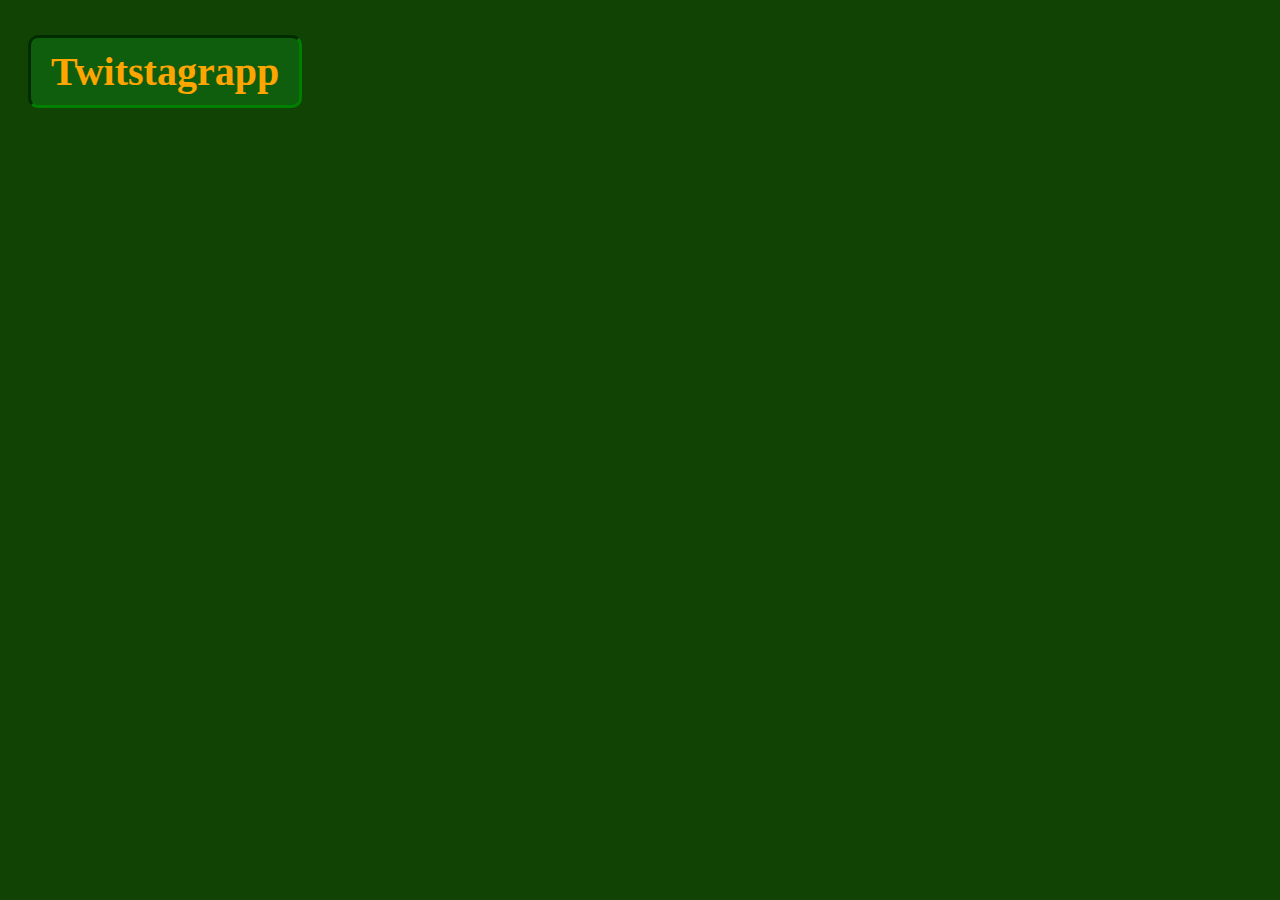
<file: index.html>
<html lang="en">
  <head>
    <meta charset="UTF-8" />
    <meta name="viewport" content="width=device-width, initial-scale=1.0" />
    <title>Twitstagrapp</title>
    <link rel="stylesheet" href="style.css" />
    <script async src="index.js"></script>
  </head>
  <body>
    <h1 id="title">Twitstagrapp</h1>
    <div id="gallery-container"></div>
    <div id="user-page-container" style="display: none">
      <button id="back-button">Back⏎</button>
      <div id="user-info"></div>
      <div id="user-posts"></div>
    </div>
  </body>
</html>
</file>
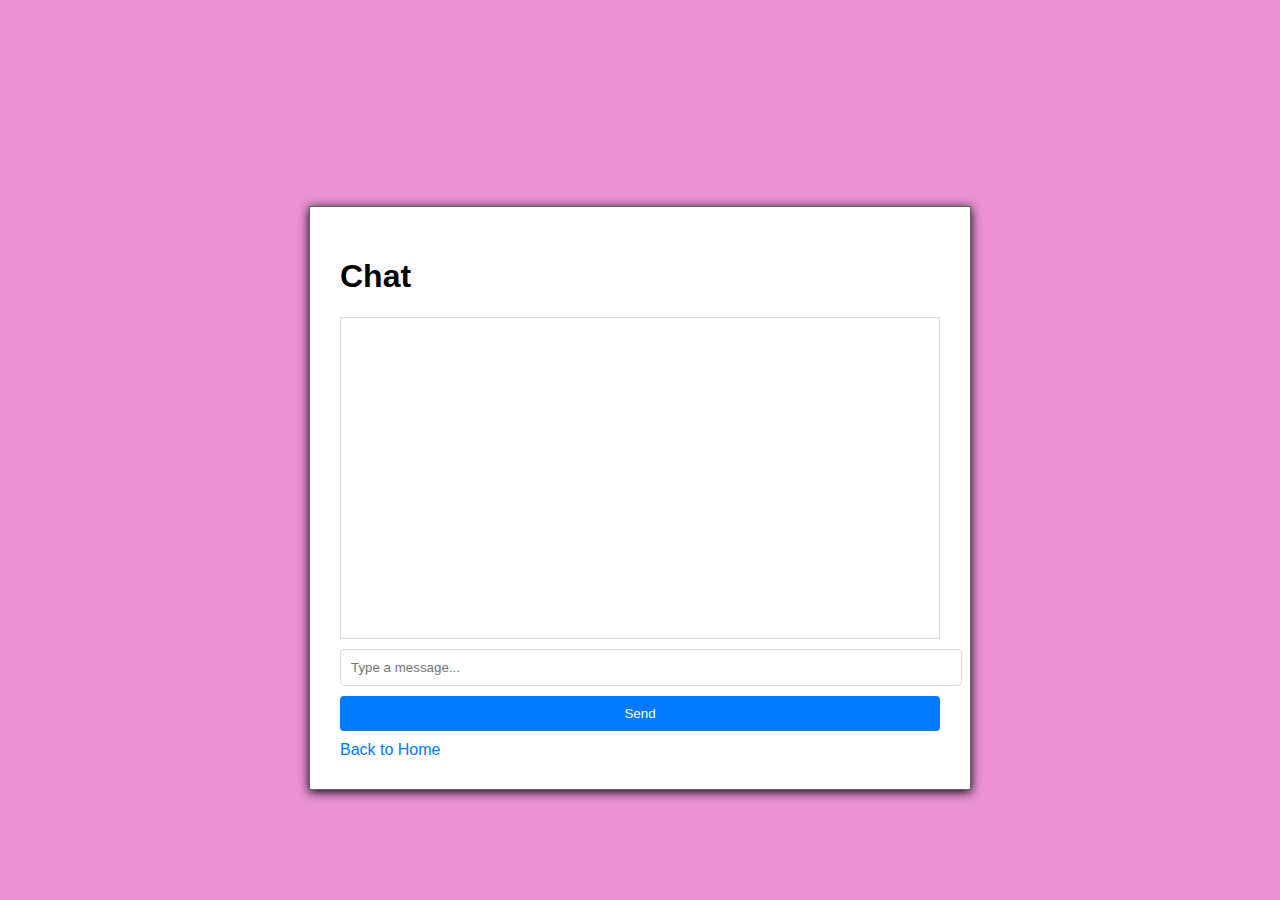
<file: SocialMediaApp/Messages/chat.html>
<!DOCTYPE html>
<html lang="en">
<head>
    <meta charset="UTF-8">
    <meta name="viewport" content="width=device-width, initial-scale=1.0">
    <title>Messaging App - Chat</title>
    <link rel="stylesheet" href="index.css">
</head>
<body>
    <div id="app">
        <h1>Chat</h1>
        <div id="messageArea"></div>
        <input type="text" id="messageInput" placeholder="Type a message...">
        <button id="sendButton">Send</button>
        <a href="home.html">Back to Home</a>
    </div>
    <script src="index.js"></script>
</body>
</html>
</file>
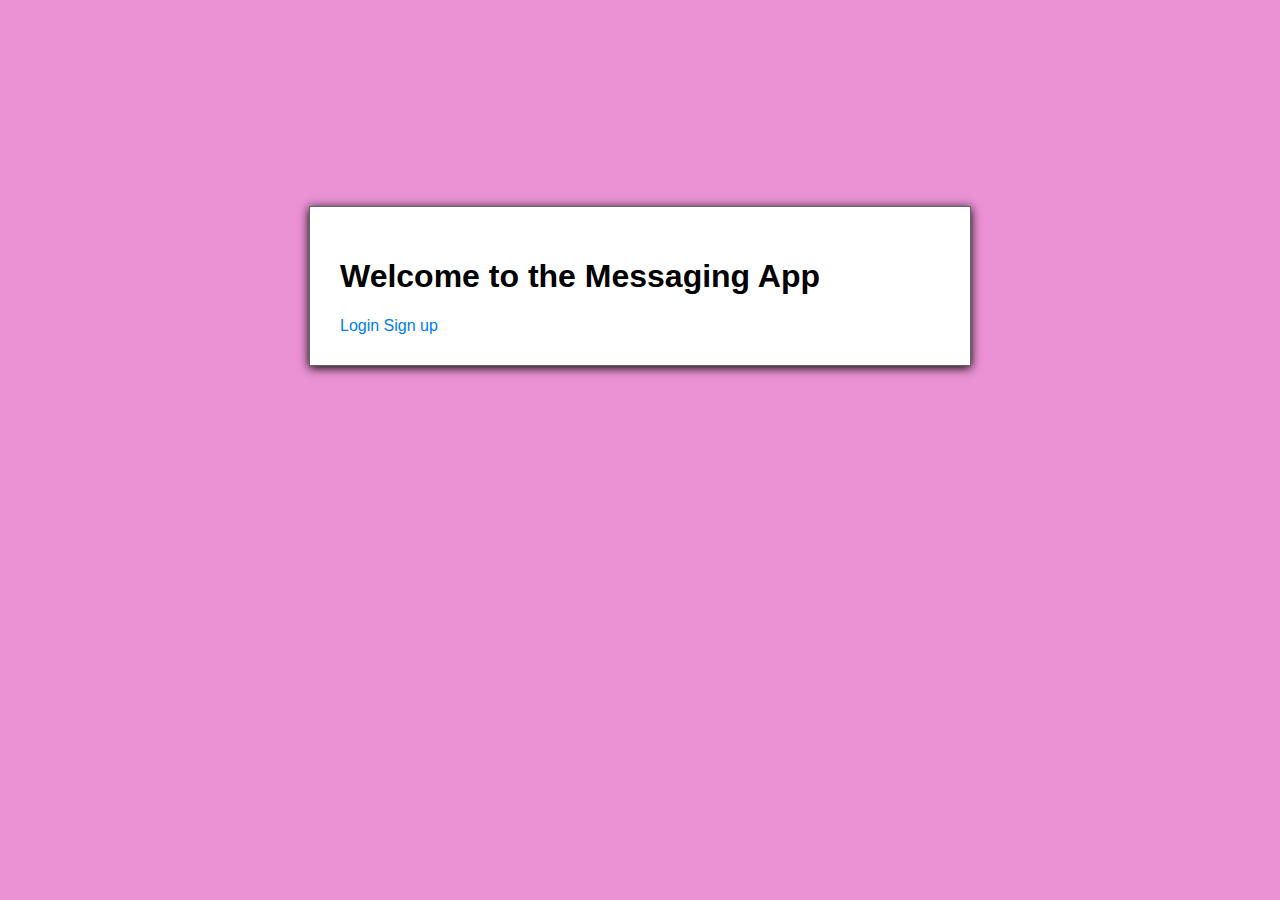
<file: SocialMediaApp/Messages/home.html>
<!DOCTYPE html>
<html lang="en">
<head>
    <meta charset="UTF-8">
    <meta name="viewport" content="width=device-width, initial-scale=1.0">
    <title>Messaging App - Home</title>
    <link rel="stylesheet" href="index.css">
</head>
<body>
    <div id="app">
        <h1>Welcome to the Messaging App</h1>
        <div id="nav">
            <a href="login.html">Login</a>
            <dev></dev>
            <a href="signup.html">Sign up</a>
            <a href="chat.html" id="chatLink" style="display: none;">Chat</a>
            <button id="logoutBtn" style="display: none;">Logout</button>
        </div>
    </div>
    <script src="index.js"></script>
</body>
</html>
</file>
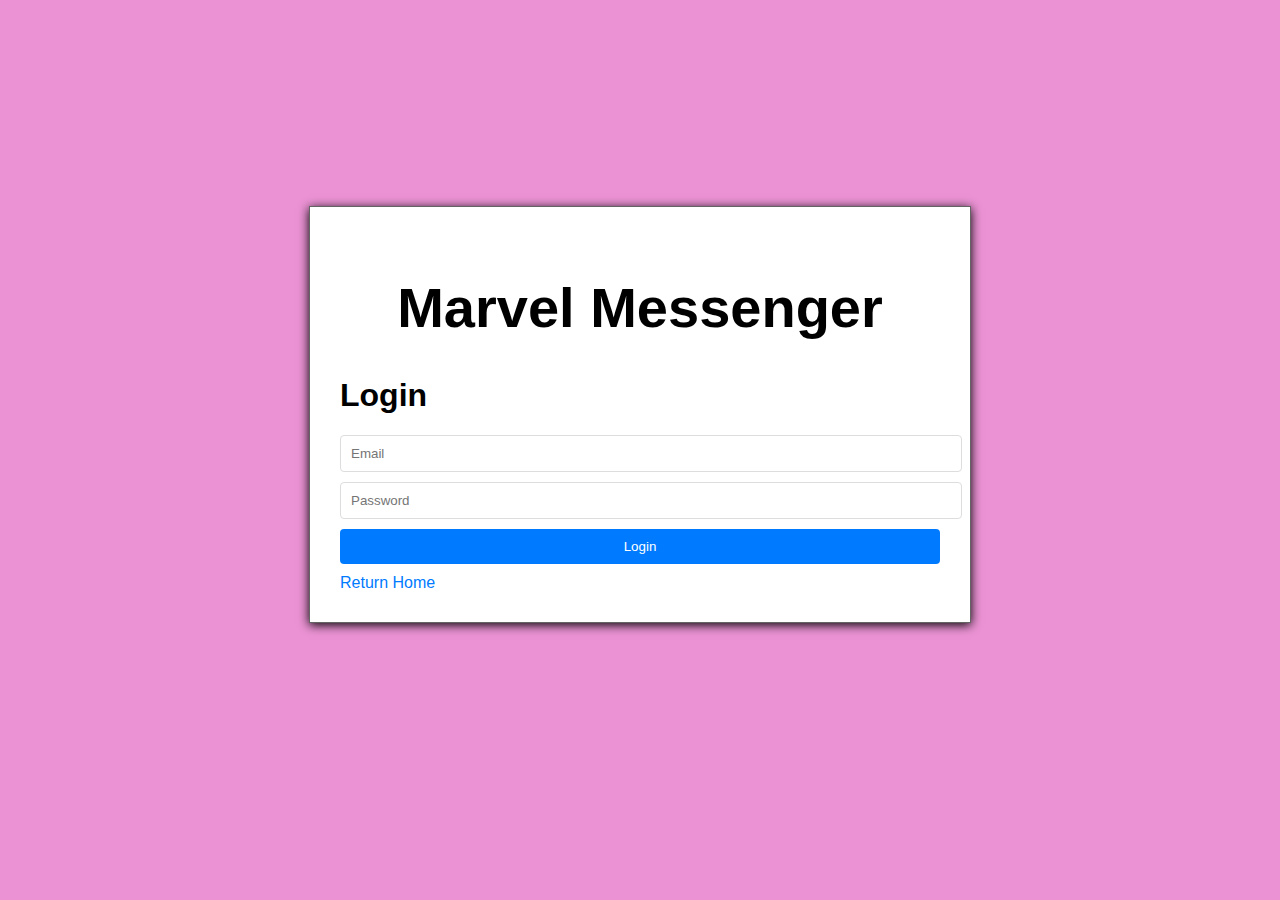
<file: SocialMediaApp/Messages/login.html>
<!DOCTYPE html>
<html lang="en">
<head>
    <meta charset="UTF-8">
    <meta name="viewport" content="width=device-width, initial-scale=1.0">
    <title>Messaging App - Login</title>
    <link rel="stylesheet" href="index.css">
</head>
<body>
    <div id="app">
        <h1 id = "title">Marvel Messenger<h1>
        <h1>Login</h1>
        <form id="loginForm">
            <input type="email" id="email" placeholder="Email" required>
            <input type="password" id="password" placeholder="Password" required>
            <button type="submit">Login</button>
            <a href = "home.html">Return Home</a>
        </form>
    </div>
    <script src="index.js"></script>
</body>
</html>
</file>
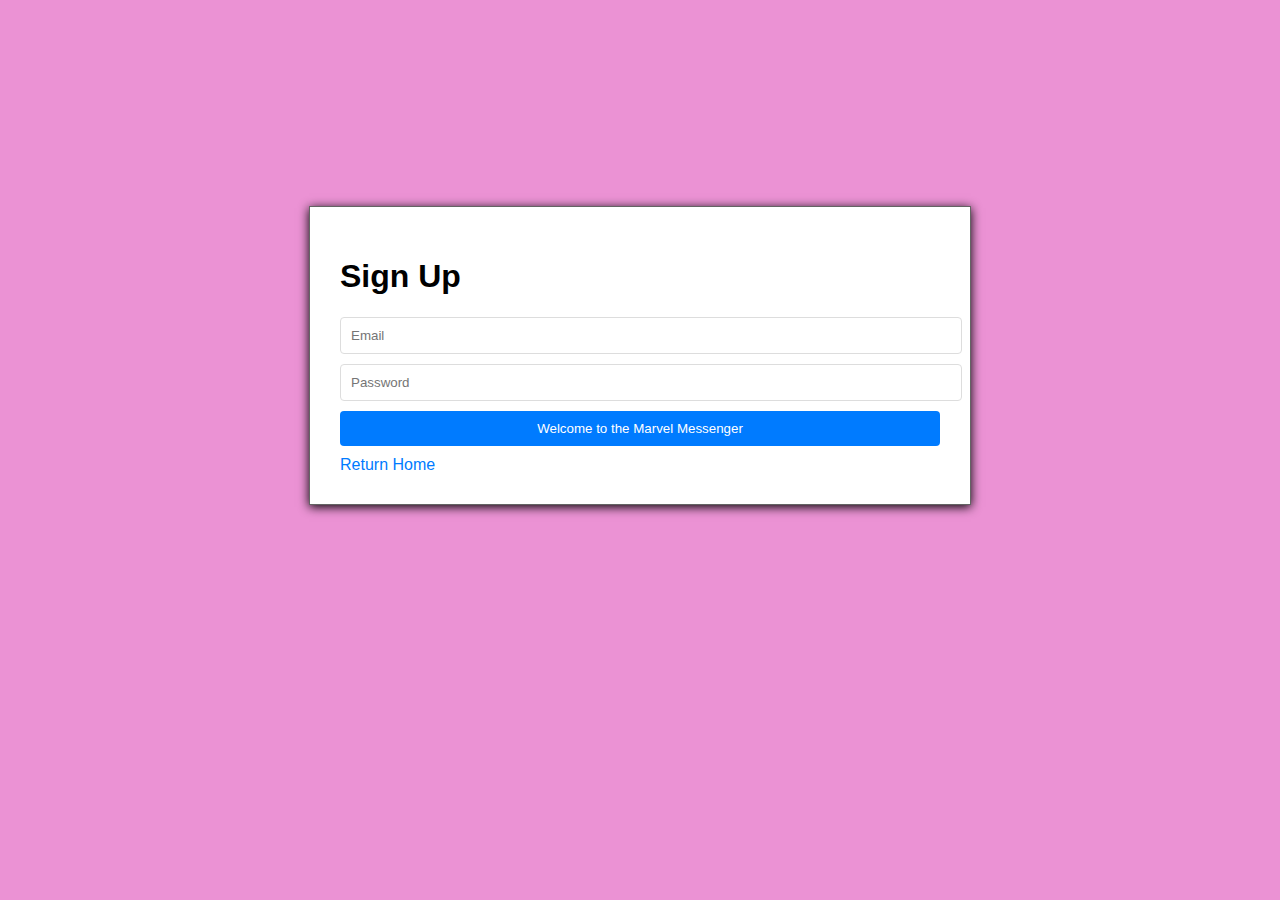
<file: SocialMediaApp/Messages/signup.html>
<!DOCTYPE html>
<html lang="en">
<head>
    <meta charset="UTF-8">
    <meta name="viewport" content="width=device-width, initial-scale=1.0">
    <title>Messaging App - Login</title>
    <link rel="stylesheet" href="index.css">
</head>
<body>
    <div id="app">
        <h1>
        <h1>Sign Up</h1>
        <form id="SignUpForm">
            <input type="email" id="email" placeholder="Email" required>
            <input type="password" id="password" placeholder="Password" required>
            <button type="submit">Welcome to the Marvel Messenger</button>
            <a href = "home.html">Return Home</a>
        </form>
    </div>
    <script src="index.js"></script>
</body>
</html>
</file>
<file: style.css>
body {
  background-color: rgb(17, 68, 4);
  color: greenyellow;
  font-family: cursive;
}

p {
  font-size: large;
}

#title {
  display: inline-block;
  padding: 10px 20px;
  border: 3px solid green;
  border-radius: 10px;
  color: orange;
  font-size: 40px;
  text-align: center;
  background-color: rgb(14, 94, 14);
  border-style: inset;
  margin-left: 20px;
  cursor: pointer;
}

#gallery-container {
  display: grid;
  grid-template-columns: repeat(auto-fit, minmax(400px, 1fr));
  gap: 20px;
  padding: 20px;
}

.post,
.user-post,
.user-comment {
  background-color: rgb(16, 131, 35);
  padding: 15px;
  border-radius: 8px;
  margin-bottom: 10px;
}

.user-post {
  margin-bottom: 15px;
}

button {
  background: none;
  border: none;
  color: rgb(127, 219, 21);
  cursor: pointer;
  text-decoration: underline;
  margin-top: 10px;
  cursor: pointer;
}

#user-page-container {
  padding: 20px;
}

#post-title {
  display: flex;
  justify-content: center;
  align-items: center;
  gap: 10px;
}

#user-info {
  text-align: center;
  background-color: rgb(19, 143, 39);
  padding: 20px;
  border-radius: 8px;
  margin-bottom: 20px;
}

#back-button {
  margin-bottom: 10px;
  color: greenyellow;
  font-weight: bold;
  font-size: 30px;
  text-decoration: none;
}
</file>
<file: SocialMediaApp/Messages/index.css>
body {
    font-family: Arial, sans-serif;
    margin: 0;
    padding: 20px;
    background-color: rgb(235, 146, 212);
}

#app {
    max-width: 600px;
    margin: 0 auto;
    background-color: white;
    padding: 30px;
    border: 1px rgb(100, 100, 100) solid;
    box-shadow: 0 2px 10px rgba(0, 0, 0, 100);
    margin-top: 15%;
}

input, button {
    display: block;
    width: 100%;
    margin-bottom: 10px;
    padding: 10px;
    border: 1px solid #ddd;
    border-radius: 4px;
}

button {
    background-color: #007bff;
    color: white;
    border: none;
    cursor: pointer;
}

button:hover {
    background-color: #0056b3;
}

#messageArea {
    height: 300px;
    overflow-y: auto;
    border: 1px solid #ddd;
    padding: 10px;
    margin-bottom: 10px;
}

a {
    color: #007bff;
    text-decoration: none;
}

a:hover {
    text-decoration: underline;
}

#title{
    text-align: center;
    font-size: 56px;
}
.folder-icon {
    display: inline-block;
    text-align: center;
    margin: 10px;
    cursor: pointer;
}

.folder-icon img {
    width: 64px;
    height: 64px;
}

#transition-overlay {
    position: fixed;
    top: 0;
    left: 0;
    width: 100%;
    height: 100%;
    background-color: #000;
    opacity: 0;
    pointer-events: none;
    transition: opacity 0.5s ease;
    z-index: 9999;
}
</file>
